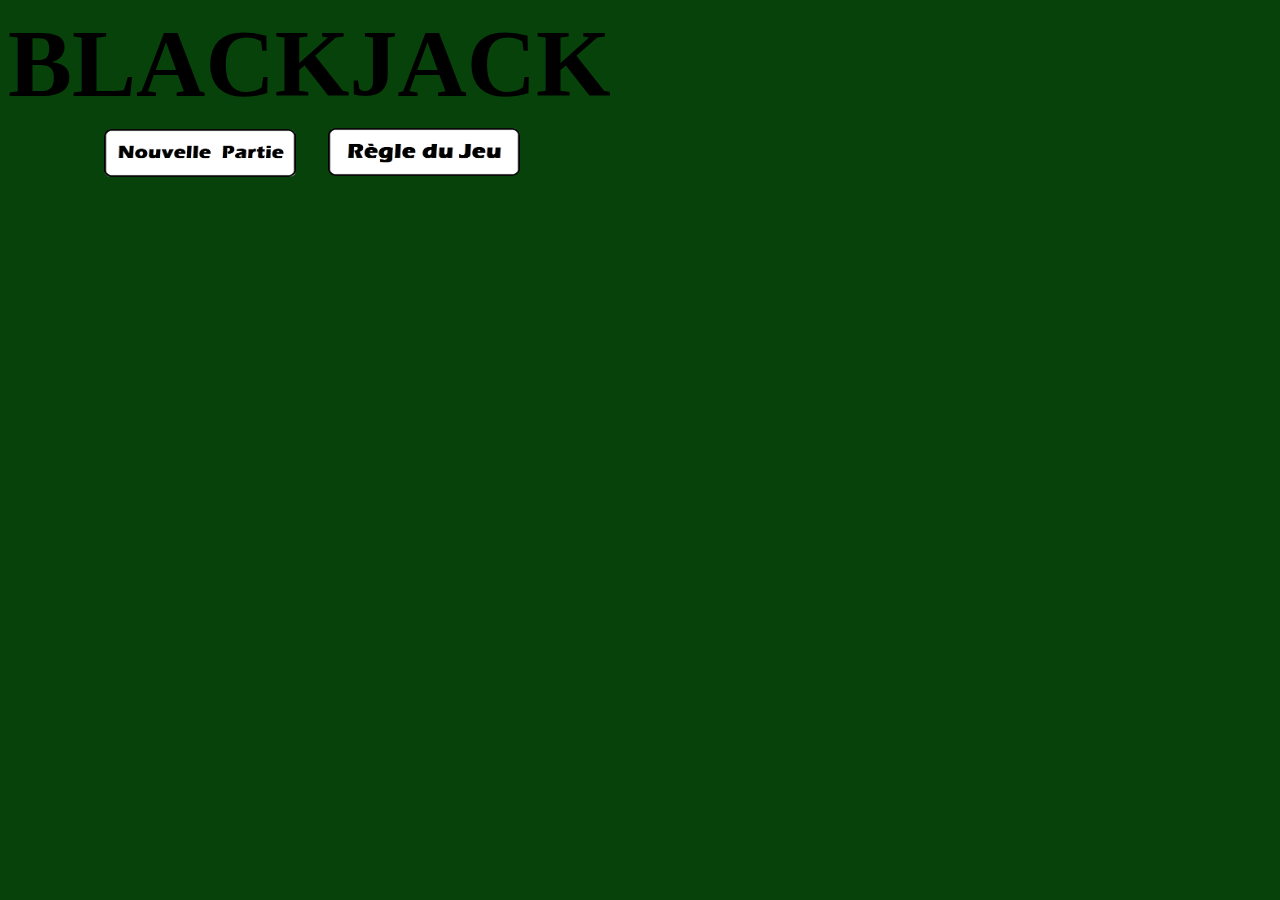
<file: index.html>
<!DOCTYPE html>
<html>
<head>
	<meta http-equiv="content-type" content="text/html; charset="utf-8" />
	<title>BlackJack Online</title>
	<link rel="stylesheet" media="screen" type="text/css" href="styles/styleJeu.css">
</head>

<body>
	<div class="titre1">BLACKJACK</div>

	<div id="NewGameButton" style="width: 6em;" onclick="NewGame()"><img src='images/NewGameButton.png' style='height: 1.5em; width: 6em;'></div>
	<div id="RegleButton" style="width: 6em;" onclick="window.open('server/rules.html', '_blank')"><img src='images/RegleButton.png' style='height: 1.5em; width: 6em;'></div>

	<div id="spotA1">					</div>
	<div id="spotA2">					</div>
	<div id="spotA3">					</div>
	<div id="spotA4">					</div>
	<div id="spotA5">					</div>
	<div id="spotA6">					</div>
	<div id="spotA7">					</div>
	<div id="spotB1">					</div>
	<div id="spotB2">					</div>
	<div id="spotB3">					</div>
	<div id="spotB4">					</div>
	<div id="spotB5">					</div>
	<div id="spotB6">					</div>
	<div id="spotB7">					</div>
	<div id="sabot">					</div>
	<div id="sabot2">					</div>
	<div id="croupier1">					</div>
	<div id="croupier2">					</div>
	<div id="croupier3">					</div>
	<div id="croupier4">					</div>
	<div id="croupier5">					</div>
	<div id="croupier6">					</div>
	<div id="croupier7">					</div>
	<div id="compteur1">					</div>
	<div id="compteur2">					</div>
	<div id="record">					</div>
	<div id="Accolade1">					</div>
	<div id="Accolade2">					</div><br>
	<div id="Credits">Crédits : </div>
	<div id="Mise">Mise : </div>
	<div id="Assurance">Assurance : </div>
	<div id="CarteButton" onclick="TirerCarte()">		</div>
	<div id="JeResteButton" onclick="JeReste()">		</div>
	<div id="DoublerButton" onclick="Doubler()">		</div>	
	<div id="SplitButton" onclick="Split()">		</div>
	<div id="AssuranceButton" onclick="Assurance()">	</div>
	<div id="AbandonnerButton" onclick="Abandonner()">	</div>
	
	<div id="ValeurAsButton">				</div>
	<div id="un" onclick="AS1()">				</div>
	<div id="onze" onclick="AS11()">			</div>

	<div id="SendScore">					</div>

	<script type="text/javascript" src="scripts/script.js"></script>
	<br><br><br><br><br><br><br><br><br><br>
</body>
</html>
</file>
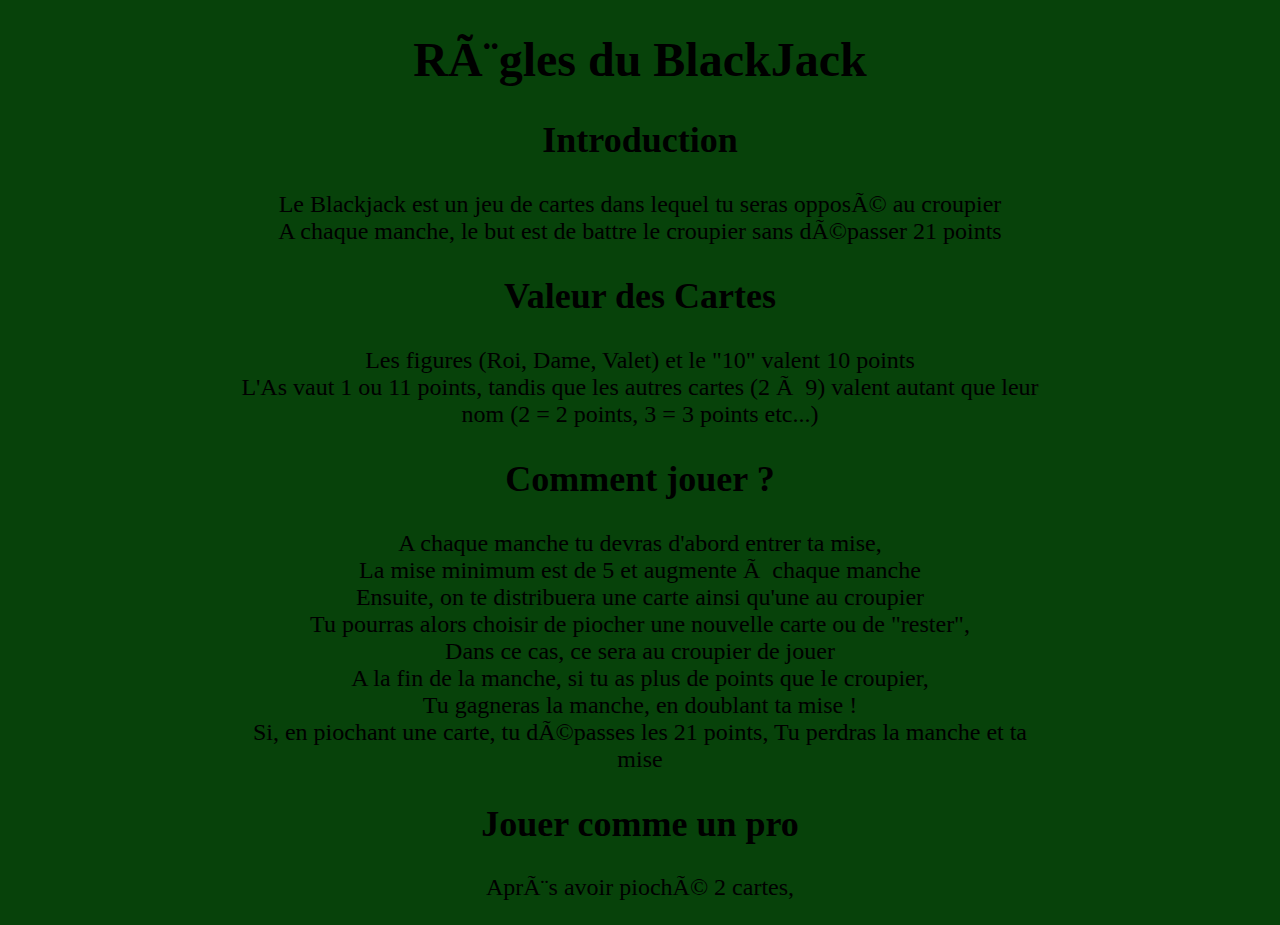
<file: server/rules.html>
<!DOCTYPE html>
	<html>
	
<head>
	<meta http-equiv="content-type" content="text/html; charset="utf-8" />
	<title>Règles du BlackJack</title>
	
	<link rel="stylesheet" media="screen" type="text/css" href="../styles/styleRules.css">
</head>


<body>
	<div class="text">
	<h1>Règles du BlackJack</h1>
	
		<h2>Introduction</h2>
	<p>
	Le Blackjack est un jeu de cartes dans lequel tu seras opposé au croupier <br>
	A chaque manche, le but est de battre le croupier sans dépasser 21 points
	</p>
		<h2>Valeur des Cartes</h2>
	<p>
	Les figures (Roi, Dame, Valet) et le "10" valent 10 points<br>
	L'As vaut 1 ou 11 points, tandis que les autres cartes (2 à 9) valent autant que leur nom (2 = 2 points, 3 = 3 points etc...)
	</p>
		<h2>Comment jouer ?</h2>
	<p>
	A chaque manche tu devras d'abord entrer ta mise,<br>
	La mise minimum est de 5 et augmente à chaque manche<br>
	Ensuite, on te distribuera une carte ainsi qu'une au croupier<br>
	Tu pourras alors choisir de piocher une nouvelle carte ou de "rester",<br> 
	Dans ce cas, ce sera au croupier de jouer <br>
	A la fin de la manche, si tu as plus de points que le croupier, <br>
	Tu gagneras la manche, en doublant ta mise !<br>
	Si, en piochant une carte, tu dépasses les 21 points, 
	Tu perdras la manche et ta mise<br>
	</p>
	
		<h2>Jouer comme un pro</h2>
	<p>
	Après avoir pioché 2 cartes,
	</p>
	
	
	</div>	
	
</body>
	</html>
</file>
<file: styles/styleJeu.css>
body{
	background-color: #07420A;
	font-size: 2em;
	font-family: Book Antiqua;
	
}

.titre1{
	color: Black;
	font-size: 3em;
	font-family: Book Antiqua;
	font-weight: bold;
}

#Credits{
	margin-left: 0.8em;
}#Mise{
	margin-left: 0.8em;
}#Assurance{
	margin-left: 0.8em;
}#record{
	margin-left: 5.1em;
}#sabot{
	position:absolute; left: 40em; top: 3em; z-index:1;
}#sabot2{
	font-family: Book Antiqua;
	position:absolute; left: 42em; top: 4.8em; z-index:2;
}



#NewGameButton{
	position:relative; margin-top: 0.3em; margin-left: 3em;
}
#RegleButton{
	position:relative; margin-top: -1.78em; margin-left: 10em;
}

#AbandonnerButton{
	position:absolute; top: 13em; left: 1em;
}#CarteButton{
	position:absolute; top: 15em; left: 1em;
}#JeResteButton{
	position:absolute; top: 17em; left: 1em;
}#DoublerButton{
	position:absolute; top: 19em; left: 1em;
}#SplitButton{
	position:absolute; top: 21em; left: 1em;
}#AssuranceButton{
	position:absolute; top: 23em; left: 1em;
}#ValeurAsButton{
	position:absolute; top: 13em; left: 15em;
}

#un{
	position: absolute; top: 13.8em; left: 16.2em;
}#onze{
	position: absolute; top: 13.8em; left: 20.2em;
}

#spotA1{
	position:absolute; top:12em; left:27em; z-index:2;
}#spotA2{
	position:absolute; top:13em; left:27em; z-index:3;
}#spotA3{
	position:absolute; top:14em; left:27em; z-index:4;
}#spotA4{
	position:absolute; top:15em; left:27em; z-index:5;
}#spotA5{
	position:absolute; top:16em; left:27em; z-index:6;
}#spotA6{
	position:absolute; top:17em; left:27em; z-index:7;
}#spotA7{
	position:absolute; top:18em; left:27em; z-index:8;
}
#Accolade1{
	position:absolute; top:11em;  left:26.88em; z-index:1;
}

#spotB1{
	position:absolute; top:12em; left:35em; z-index:2;
}#spotB2{
	position:absolute; top:13em; left:35em; z-index:3;
}#spotB3{
	position:absolute; top:14em; left:35em; z-index:4;
}#spotB4{
	position:absolute; top:15em; left:35em; z-index:5;
}#spotB5{
	position:absolute; top:16em; left:35em; z-index:6;
}#spotB6{
	position:absolute; top:17em; left:35em; z-index:7;
}#spotB7{
	position:absolute; top:18em; left:35em; z-index:8;
}
#Accolade2{
	position:absolute; top:11em;  left:35em; z-index:1;
}

#croupier1{
	position:absolute; top:3em; left:27em; z-index:1;
}#croupier2{
	position:absolute; top:3em; left:28.5em; z-index:2;
}#croupier3{
	position:absolute; top:3em; left:30em; z-index:3;
}#croupier4{
	position:absolute; top:3em; left:31.5em; z-index:4;
}#croupier5{
	position:absolute; top:3em; left:33em; z-index:5;
}#croupier6{
	position:absolute; top:3em; left:34.5em; z-index:6;
}#croupier7{
	position:absolute; top:3em; left:36em; z-index:7;
}


#compteur1{
	font-family: Book Antiqua;
	position:absolute; top: 14em; left: 24em;
}#compteur2{
	font-family: Book Antiqua;
	position:absolute; top: 6em; left: 24em;
}
</file>
<file: styles/styleRules.css>
body{
	background-color: #07420A;
	font-size: 1.5em;
	font-family: Book Antiqua;
	text-align: center;
	width: 34em;
	margin: auto;
	
}

#text{
	background-color: White;
}
</file>
